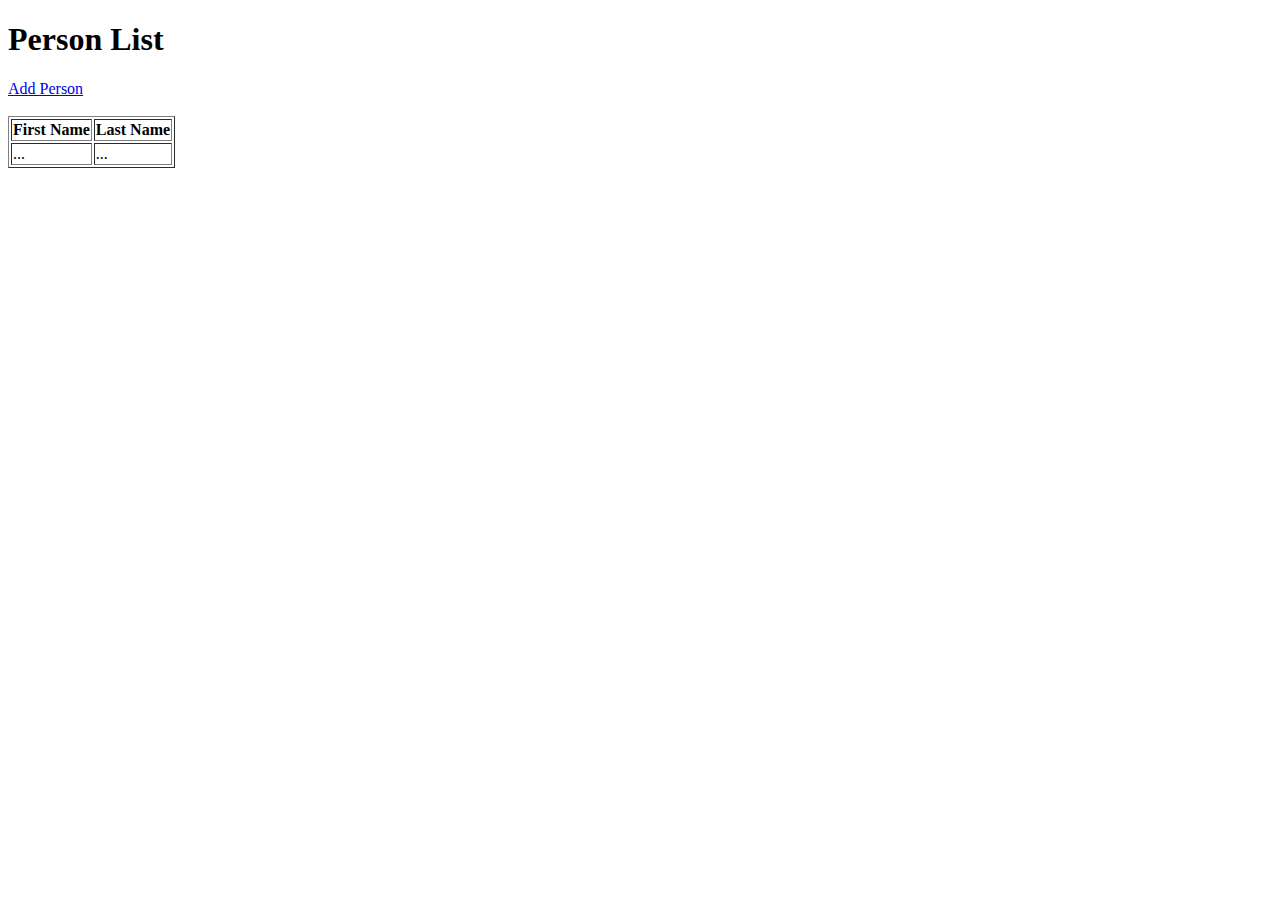
<file: target/classes/templates/personList.html>
<!DOCTYPE HTML>
<html xmlns:th="http://www.thymeleaf.org">
   <head>
      <meta charset="UTF-8" />
      <title>Person List</title>
      <link rel="stylesheet" type="text/css" th:href="@{/css/style.css}"/>
   </head>
   <body>
      <h1>Person List</h1>
      <a href="addPerson">Add Person</a>
      <br/><br/>
      <div>
         <table border="1">
            <tr>
               <th>First Name</th>
               <th>Last Name</th>
            </tr>
            <tr th:each ="person : ${persons}">
               <td th:utext="${person.firstName}">...</td>
               <td th:utext="${person.lastName}">...</td>
            </tr>
         </table>
      </div>
   </body>
</html>
</file>
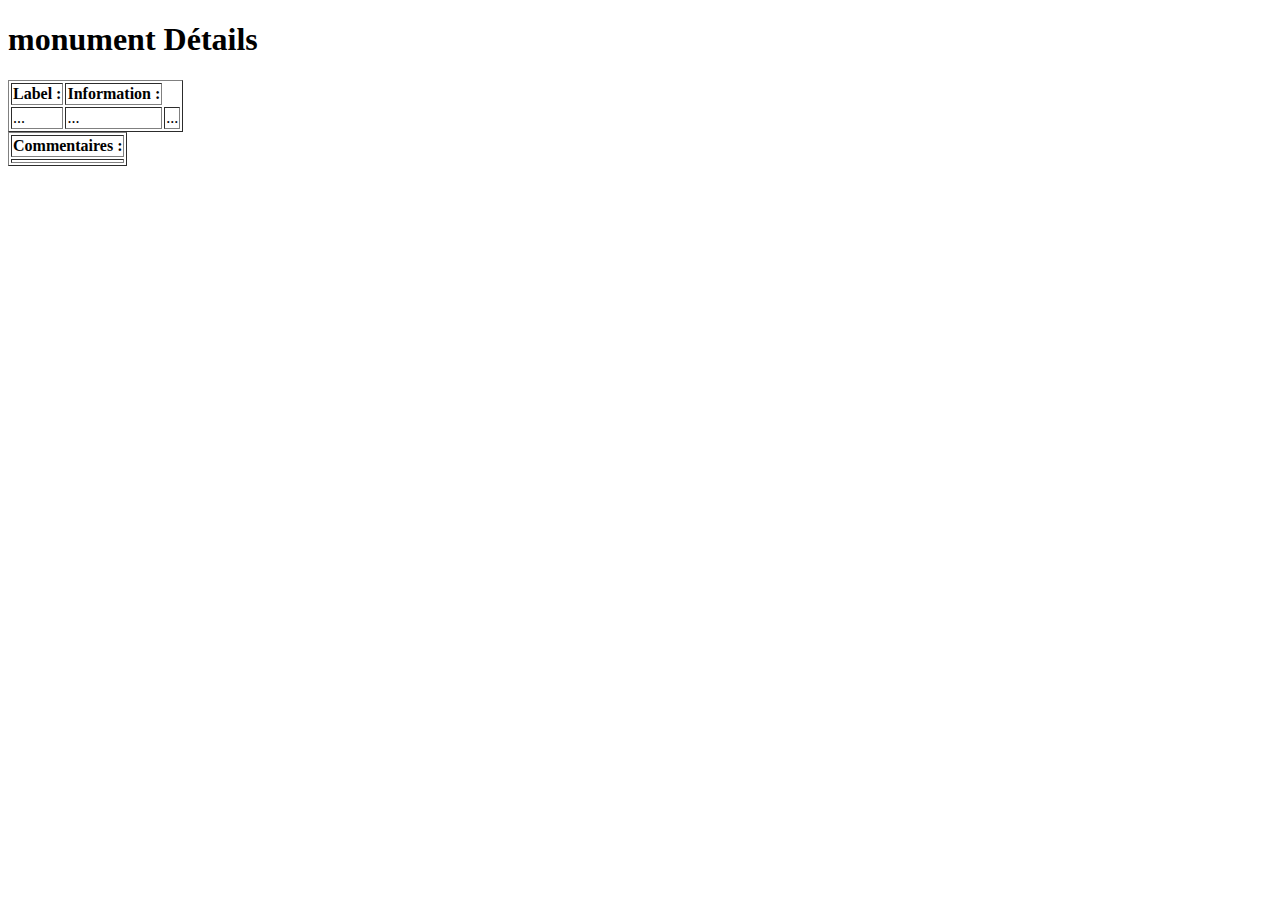
<file: src/main/resources/templates/monumentDetail.html>
<!DOCTYPE HTML>
<html xmlns:th="http://www.thymeleaf.org">
   <head>
      <meta charset="UTF-8" />
      <title>Monument</title>
      <link rel="stylesheet" type="text/css" th:href="@{/css/style.css}"/>
   </head>
   <body>
      <h1>monument Détails</h1>
      <div>
         <table border="1">
            <tr>
               <th>Label : </th>
               <th>Information : </th>               
            </tr>
            <tr th:each ="prop : ${unMonument}">
               <td th:utext="${prop.key}">...</td>
               <td th:if="${prop.key == 'image'}"> 
               	<img th:src="${prop.value}">...</td>
               <td th:unless="${prop.key == 'image'}" th:utext="${prop.value}">...</td>               
            </tr>
         </table>
         <div id="tabl">				
				<table border="1">
				   <tr>
				      <th>Commentaires : </th>               
				   </tr>		   
				   <tr th:each ="Commentaire : ${Commentaires}">
				      
				      <td th:utext="${Commentaire.Commentairetext}"></td>
				                     
				   </tr>
				</table>
			</div>         
         	
         </div>
      </div>
   </body>
</html>
</file>
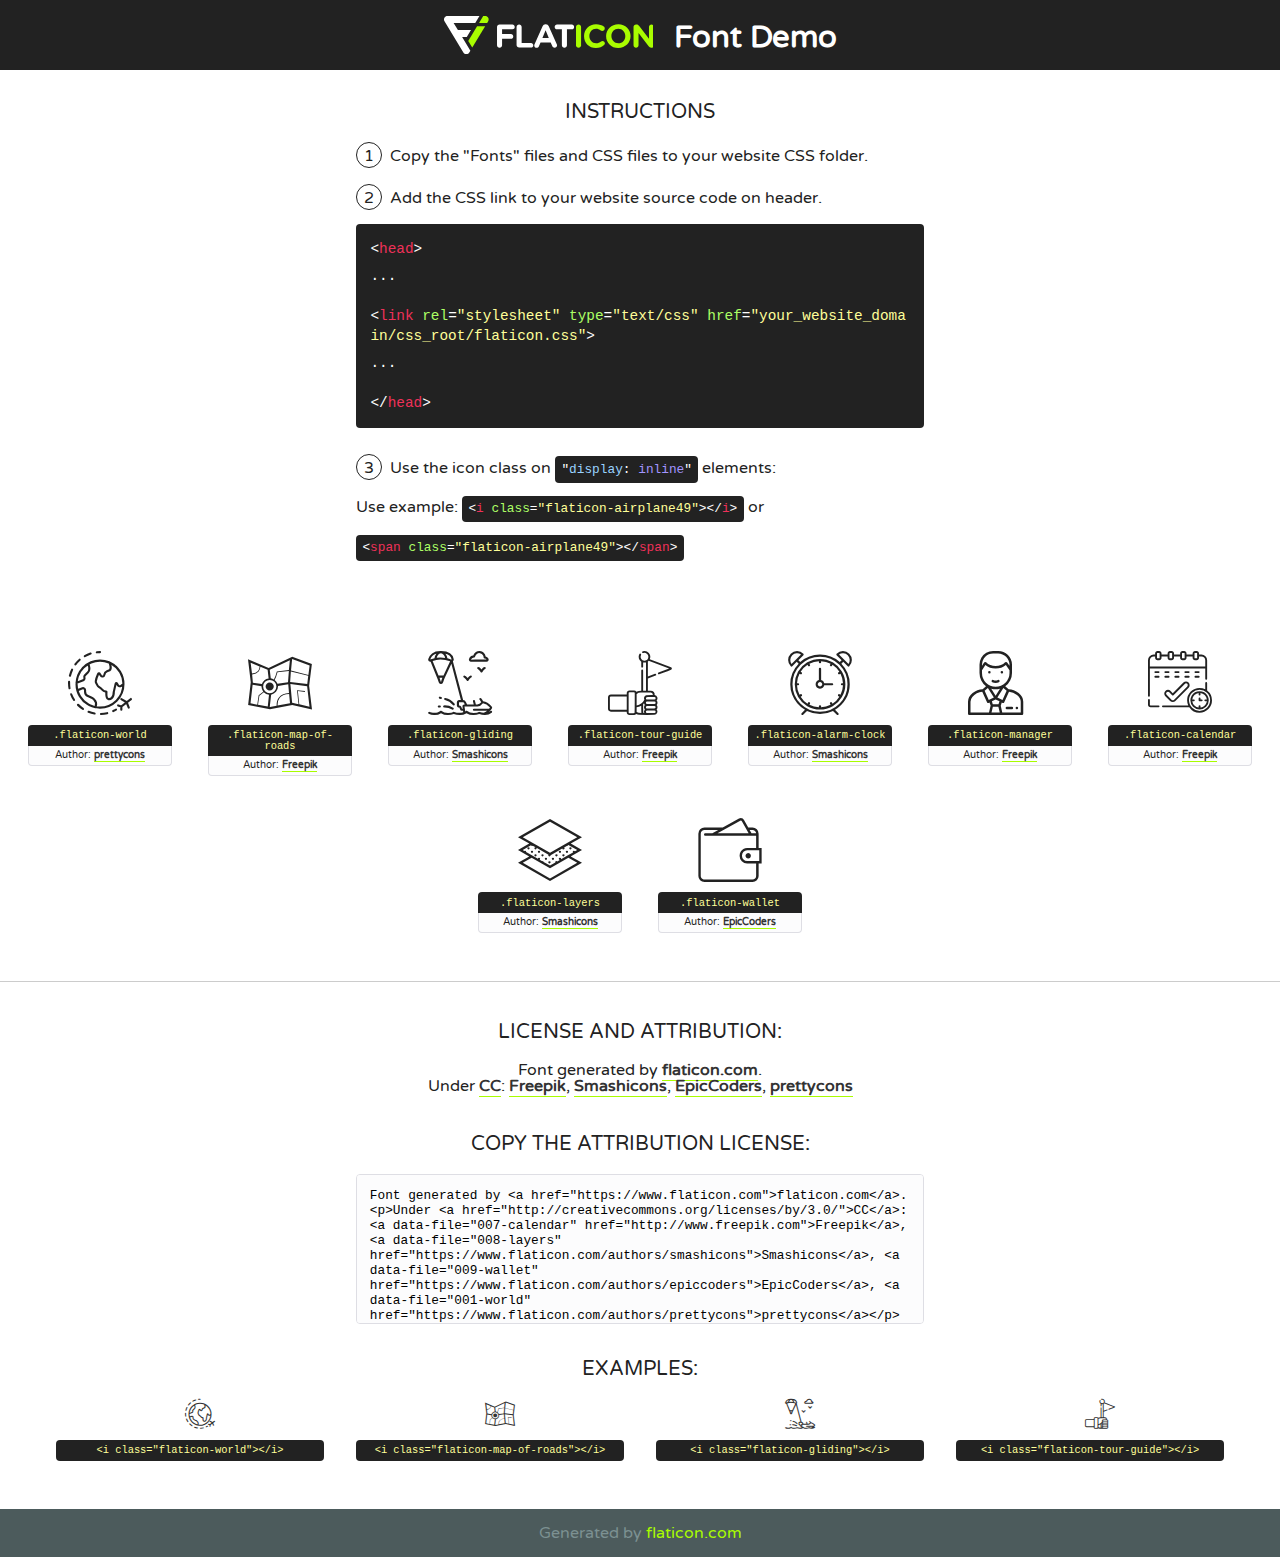
<file: target/classes/static/fonts/flaticon/font/flaticon.html>
<!DOCTYPE html>
<!--
  Flaticon icon font: Flaticon
  Creation date: 13/04/2019 07:38
-->
<html>
<!DOCTYPE html>
<html>

<head>
    <title>Flaticon WebFont</title>
    <link href="http://fonts.googleapis.com/css?family=Varela+Round" rel="stylesheet" type="text/css" />
    <link rel="stylesheet" type="text/css" href="flaticon.css">
    <meta charset="UTF-8">
    <style>
    html, body, div, span, applet, object, iframe,
    h1, h2, h3, h4, h5, h6, p, blockquote, pre,
    a, abbr, acronym, address, big, cite, code,
    del, dfn, em, img, ins, kbd, q, s, samp,
    small, strike, strong, sub, sup, tt, var,
    b, u, i, center,
    dl, dt, dd, ol, ul, li,
    fieldset, form, label, legend,
    table, caption, tbody, tfoot, thead, tr, th, td,
    article, aside, canvas, details, embed, 
    figure, figcaption, footer, header, hgroup, 
    menu, nav, output, ruby, section, summary,
    time, mark, audio, video {
        margin: 0;
        padding: 0;
        border: 0;
        font-size: 100%;
        font: inherit;
        vertical-align: baseline;
    }
    /* HTML5 display-role reset for older browsers */
    article, aside, details, figcaption, figure, 
    footer, header, hgroup, menu, nav, section {
        display: block;
    }
    body {
        line-height: 1;
    }
    ol, ul {
        list-style: none;
    }
    blockquote, q {
        quotes: none;
    }
    blockquote:before, blockquote:after,
    q:before, q:after {
        content: '';
        content: none;
    }
    table {
        border-collapse: collapse;
        border-spacing: 0;
    }
    body {
        font-family: 'Varela Round', Helvetica, Arial, sans-serif;
        font-size: 16px;
        color: #222;
    }
    a {
        color: #333;
        border-bottom: 1px solid #a9fd00;
        font-weight: bold;
        text-decoration: none;
    }
    * {
        -moz-box-sizing: border-box;
        -webkit-box-sizing: border-box;
        box-sizing: border-box;
        margin: 0;
        padding: 0;
    }
    [class^="flaticon-"]:before, [class*=" flaticon-"]:before, [class^="flaticon-"]:after, [class*=" flaticon-"]:after {
        font-family: Flaticon;
        font-size: 30px;
        font-style: normal;
        margin-left: 20px;
        color: #333;
    }
    .wrapper {
        max-width: 600px;
        margin: auto;
        padding: 0 1em;
    }
    .title {
        font-size: 1.25em;
        text-align: center;
        margin-bottom: 1em;
        text-transform: uppercase;
    }
    header {
        text-align: center;
        background-color: #222;
        color: #fff;
        padding: 1em;
    }
    header .logo {
        width: 210px;
        height: 38px;
        display: inline-block;
        vertical-align: middle;
        margin-right: 1em;
        border: none;
    }
    header strong {
        font-size: 1.95em;
        font-weight: bold;
        vertical-align: middle;
        margin-top: 5px;
        display: inline-block;
    }
    .demo {
        margin: 2em auto;
        line-height: 1.25em;
    }
    .demo ul li {
        margin-bottom: 1em;
    }
    .demo ul li .num {
        color: #222;
        border-radius: 20px;
        display: inline-block;
        width: 26px;
        padding: 3px;
        height: 26px;
        text-align: center;
        margin-right: 0.5em;
        border: 1px solid #222;
    }
    .demo ul li code {
        background-color: #222;
        border-radius: 4px;
        padding: 0.25em 0.5em;
        display: inline-block;
        color: #fff;
        font-family: Consolas,Monaco,Lucida Console,Liberation Mono,DejaVu Sans Mono,Bitstream Vera Sans Mono,Courier New, monospace;
        font-weight: lighter;
        margin-top: 1em;
        font-size: 0.8em;
        word-break: break-all;
    }
    .demo ul li code.big {
        padding: 1em;
        font-size: 0.9em;
    }
    .demo ul li code .red {
        color: #EF3159;
    }
    .demo ul li code .green {
        color: #ACFF65;
    }
    .demo ul li code .yellow {
        color: #FFFF99;
    }
    .demo ul li code .blue {
        color: #99D3FF;
    }
    .demo ul li code .purple {
        color: #A295FF;
    }
    .demo ul li code .dots {
        margin-top: 0.5em;
        display: block;
    }
    #glyphs {
        border-bottom: 1px solid #ccc;
        padding: 2em 0;
        text-align: center;
    }
    .glyph {
        display: inline-block;
        width: 9em;
        margin: 1em;
        text-align: center;
        vertical-align: top;
        background: #FFF;
    }
    .glyph .glyph-icon {
        padding: 10px;
        display: block;
        font-family:"Flaticon";
        font-size: 64px;
        line-height: 1;
    }
    .glyph .glyph-icon:before {
        font-size: 64px;
        color: #222;
        margin-left: 0;
    }
    .class-name {
        font-size: 0.65em;
        background-color: #222;
        color: #fff;
        border-radius: 4px 4px 0 0;
        padding: 0.5em;
        color: #FFFF99;
        font-family: Consolas,Monaco,Lucida Console,Liberation Mono,DejaVu Sans Mono,Bitstream Vera Sans Mono,Courier New, monospace;
    }
    .author-name {
        font-size: 0.6em;
        background-color: #fcfcfd;
        border: 1px solid #DEDEE4;
        border-top: 0;
        border-radius: 0 0 4px 4px;
        padding: 0.5em;
    }
    .class-name:last-child {
        font-size: 10px;
        color:#888;
    }
    .class-name:last-child a {
        font-size: 10px;
        color:#555;
    }
    .class-name:last-child a:hover {
        color:#a9fd00;
    }
    .glyph > input {
        display: block;
        width: 100px;
        margin: 5px auto;
        text-align: center;
        font-size: 12px;
        cursor: text;
    }
    .glyph > input.icon-input {
        font-family:"Flaticon";
        font-size: 16px;
        margin-bottom: 10px;
    }
    .attribution .title {
        margin-top: 2em;
    }
    .attribution textarea {
        background-color: #fcfcfd;
        padding: 1em;
        border: none;
        box-shadow: none;
        border: 1px solid #DEDEE4;
        border-radius: 4px;
        resize: none;
        width: 100%;
        height: 150px;
        font-size: 0.8em;
        font-family: Consolas,Monaco,Lucida Console,Liberation Mono,DejaVu Sans Mono,Bitstream Vera Sans Mono,Courier New, monospace;
        -webkit-appearance: none;
    }
    .iconsuse {
        margin: 2em auto;
        text-align: center;
        max-width: 1200px;
    }
    .iconsuse:after {
        content: '';
        display: table;
        clear: both;
    }
    .iconsuse .image {
        float: left;
        width: 25%;
        padding: 0 1em;
    }
    .iconsuse .image p {
        margin-bottom: 1em;
    }
    .iconsuse .image span {
        display: block;
        font-size: 0.65em;
        background-color: #222;
        color: #fff;
        border-radius: 4px;
        padding: 0.5em;
        color: #FFFF99;
        margin-top: 1em;
        font-family: Consolas,Monaco,Lucida Console,Liberation Mono,DejaVu Sans Mono,Bitstream Vera Sans Mono,Courier New, monospace;
    }
    #footer {
        text-align: center;
        background-color: #4C5B5C;
        color: #7c9192;
        padding: 1em;
    }
    #footer a {
        border: none;
        color: #a9fd00;
        font-weight: normal;
    }
    @media (max-width: 960px) {
        .iconsuse .image {
            width: 50%;
        }
    }
    @media (max-width: 560px) {
        .iconsuse .image {
            width: 100%;
        }
    }
    </style>
</head>

<body class="characters-off">

    <header>
        <a href="https://www.flaticon.com" target="_blank" class="logo">
            <svg version="1.1" xmlns="http://www.w3.org/2000/svg" xmlns:xlink="http://www.w3.org/1999/xlink" xmlns:a="http://ns.adobe.com/AdobeSVGViewerExtensions/3.0/" viewBox="0 0 560.875 102.036" enable-background="new 0 0 560.875 102.036" xml:space="preserve">
                <defs>
                </defs>
                <g>
                    <g class="letters">
                        <path fill="#ffffff" d="M141.596,29.675c0-3.777,2.985-6.767,6.764-6.767h34.438c3.426,0,6.15,2.728,6.15,6.15
                        c0,3.43-2.724,6.149-6.15,6.149h-27.674v13.091h23.719c3.429,0,6.151,2.724,6.151,6.15c0,3.43-2.723,6.149-6.151,6.149h-23.719
                        v17.574c0,3.773-2.986,6.761-6.764,6.761c-3.779,0-6.764-2.989-6.764-6.761V29.675z"></path>
                        <path fill="#ffffff" d="M193.844,29.149c0-3.781,2.985-6.767,6.764-6.767c3.776,0,6.763,2.985,6.763,6.767v42.957h25.039
                        c3.426,0,6.149,2.726,6.149,6.153c0,3.425-2.723,6.15-6.149,6.15h-31.802c-3.779,0-6.764-2.986-6.764-6.768V29.149z"></path>
                        <path fill="#ffffff" d="M241.891,75.71l21.438-48.407c1.492-3.341,4.215-5.357,7.906-5.357h0.792
                        c3.686,0,6.323,2.017,7.815,5.357l21.439,48.407c0.436,0.967,0.701,1.845,0.701,2.723c0,3.602-2.809,6.501-6.414,6.501
                        c-3.161,0-5.269-1.845-6.499-4.655l-4.132-9.661h-27.059l-4.301,10.102c-1.144,2.631-3.426,4.214-6.237,4.214
                        c-3.517,0-6.24-2.81-6.24-6.325C241.1,77.64,241.451,76.677,241.891,75.71z M279.932,58.666l-8.521-20.297l-8.526,20.297H279.932
                        z"></path>
                        <path fill="#ffffff" d="M314.864,35.387H301.86c-3.429,0-6.239-2.813-6.239-6.238c0-3.429,2.811-6.24,6.239-6.24h39.533
                        c3.426,0,6.237,2.811,6.237,6.24c0,3.425-2.811,6.238-6.237,6.238h-13.001v42.785c0,3.773-2.99,6.761-6.764,6.761
                        c-3.779,0-6.764-2.989-6.764-6.761V35.387z"></path>
                        <path fill="#A9FD00" d="M352.615,29.149c0-3.781,2.985-6.767,6.767-6.767c3.774,0,6.761,2.985,6.761,6.767v49.024
                        c0,3.773-2.987,6.761-6.761,6.761c-3.781,0-6.767-2.989-6.767-6.761V29.149z"></path>
                        <path fill="#A9FD00" d="M374.132,53.836v-0.179c0-17.481,13.178-31.801,32.065-31.801c9.22,0,15.459,2.458,20.557,6.238
                        c1.402,1.054,2.637,2.985,2.637,5.357c0,3.692-2.985,6.59-6.681,6.59c-1.845,0-3.071-0.702-4.044-1.319
                        c-3.776-2.813-7.729-4.393-12.562-4.393c-10.364,0-17.831,8.611-17.831,19.154v0.173c0,10.542,7.291,19.329,17.831,19.329
                        c5.715,0,9.492-1.756,13.359-4.834c1.049-0.874,2.458-1.491,4.039-1.491c3.429,0,6.325,2.813,6.325,6.236
                        c0,2.106-1.056,3.78-2.282,4.834c-5.539,4.834-12.036,7.733-21.878,7.733C387.572,85.464,374.132,71.493,374.132,53.836z"></path>
                        <path fill="#A9FD00" d="M433.009,53.836v-0.179c0-17.481,13.79-31.801,32.766-31.801c18.981,0,32.592,14.143,32.592,31.628v0.173
                        c0,17.483-13.785,31.807-32.769,31.807C446.625,85.464,433.009,71.32,433.009,53.836z M484.224,53.836v-0.179
                        c0-10.539-7.725-19.326-18.626-19.326c-10.893,0-18.449,8.611-18.449,19.154v0.173c0,10.542,7.73,19.329,18.626,19.329
                        C476.676,72.986,484.224,64.378,484.224,53.836z"></path>
                        <path fill="#A9FD00" d="M506.233,29.321c0-3.774,2.99-6.763,6.767-6.763h1.401c3.252,0,5.183,1.583,7.029,3.953l26.093,34.265
                        V29.059c0-3.692,2.99-6.677,6.681-6.677c3.683,0,6.671,2.985,6.671,6.677v48.934c0,3.78-2.987,6.765-6.764,6.765h-0.436
                        c-3.257,0-5.188-1.581-7.034-3.953l-27.056-35.492v32.944c0,3.687-2.985,6.676-6.678,6.676c-3.683,0-6.673-2.989-6.673-6.676
                        V29.321z"></path>
                    </g>
                    <g class="insignia">
                        <path fill="#ffffff" d="M48.372,56.137h12.517l11.156-18.537H37.186L25.688,18.539h57.825L94.668,0H9.271
                        C5.925,0,2.842,1.801,1.198,4.716c-1.644,2.907-1.593,6.482,0.134,9.343l50.38,83.501c1.678,2.781,4.689,4.476,7.938,4.476
                        c3.246,0,6.257-1.695,7.935-4.476l2.898-4.804L48.372,56.137z"></path>
                        <g class="i">
                            <path fill="#A9FD00" d="M93.575,18.539h0.031v0.004l21.652,0.004l2.705-4.488c1.727-2.861,1.778-6.436,0.133-9.343
                            C116.454,1.801,113.371,0,110.026,0h-5.294L93.575,18.539z"></path>
                            <polygon fill="#A9FD00" points="88.291,27.356 64.725,66.486 75.519,84.404 109.942,27.356"></polygon>
                        </g>
                    </g>
                </g>
            </svg>
        </a>
        <strong>Font Demo</strong>
    </header>


    <section class="demo wrapper">

        <p class="title">Instructions</p>

        <ul>
            <li>
                <span class="num">1</span>Copy the "Fonts" files and CSS files to your website CSS folder.
            </li>
            <li>
                <span class="num">2</span>Add the CSS link to your website source code on header.
                <code class="big">
                    &lt;<span class="red">head</span>&gt;
                    <br/><span class="dots">...</span>
                    <br/>&lt;<span class="red">link</span> <span class="green">rel</span>=<span class="yellow">"stylesheet"</span> <span class="green">type</span>=<span class="yellow">"text/css"</span> <span class="green">href</span>=<span class="yellow">"your_website_domain/css_root/flaticon.css"</span>&gt;
                    <br/><span class="dots">...</span>
                    <br/>&lt;/<span class="red">head</span>&gt;
                </code>
            </li>

            <li>
                <p>
                    <span class="num">3</span>Use the icon class on <code>"<span class="blue">display</span>:<span class="purple"> inline</span>"</code> elements:
                    <br />
                    Use example: <code>&lt;<span class="red">i</span> <span class="green">class</span>=<span class="yellow">&quot;flaticon-airplane49&quot;</span>&gt;&lt;/<span class="red">i</span>&gt;</code> or <code>&lt;<span class="red">span</span> <span class="green">class</span>=<span class="yellow">&quot;flaticon-airplane49&quot;</span>&gt;&lt;/<span class="red">span</span>&gt;</code>
            </li>
        </ul>

    </section>




   <section id="glyphs">          
    
      
        <div class="glyph"><div class="glyph-icon flaticon-world"></div>
            <div class="class-name">.flaticon-world</div>
            <div class="author-name">Author: <a data-file="001-world" href="https://www.flaticon.com/authors/prettycons">prettycons</a> </div> 
        </div>        
        
        <div class="glyph"><div class="glyph-icon flaticon-map-of-roads"></div>
            <div class="class-name">.flaticon-map-of-roads</div>
            <div class="author-name">Author: <a data-file="002-map-of-roads" href="http://www.freepik.com">Freepik</a> </div> 
        </div>        
        
        <div class="glyph"><div class="glyph-icon flaticon-gliding"></div>
            <div class="class-name">.flaticon-gliding</div>
            <div class="author-name">Author: <a data-file="003-gliding" href="https://www.flaticon.com/authors/smashicons">Smashicons</a> </div> 
        </div>        
        
        <div class="glyph"><div class="glyph-icon flaticon-tour-guide"></div>
            <div class="class-name">.flaticon-tour-guide</div>
            <div class="author-name">Author: <a data-file="004-tour-guide" href="http://www.freepik.com">Freepik</a> </div> 
        </div>        
        
        <div class="glyph"><div class="glyph-icon flaticon-alarm-clock"></div>
            <div class="class-name">.flaticon-alarm-clock</div>
            <div class="author-name">Author: <a data-file="005-alarm-clock" href="https://www.flaticon.com/authors/smashicons">Smashicons</a> </div> 
        </div>        
        
        <div class="glyph"><div class="glyph-icon flaticon-manager"></div>
            <div class="class-name">.flaticon-manager</div>
            <div class="author-name">Author: <a data-file="006-manager" href="http://www.freepik.com">Freepik</a> </div> 
        </div>        
        
        <div class="glyph"><div class="glyph-icon flaticon-calendar"></div>
            <div class="class-name">.flaticon-calendar</div>
            <div class="author-name">Author: <a data-file="007-calendar" href="http://www.freepik.com">Freepik</a> </div> 
        </div>        
        
        <div class="glyph"><div class="glyph-icon flaticon-layers"></div>
            <div class="class-name">.flaticon-layers</div>
            <div class="author-name">Author: <a data-file="008-layers" href="https://www.flaticon.com/authors/smashicons">Smashicons</a> </div> 
        </div>        
        
        <div class="glyph"><div class="glyph-icon flaticon-wallet"></div>
            <div class="class-name">.flaticon-wallet</div>
            <div class="author-name">Author: <a data-file="009-wallet" href="https://www.flaticon.com/authors/epiccoders">EpicCoders</a> </div> 
        </div>        
        

    </section>



    <section class="attribution wrapper"   style="text-align:center;">

      <div class="title">License and attribution:</div><div class="attrDiv">Font generated by <a href="https://www.flaticon.com">flaticon.com</a>. <div><p>Under <a href="http://creativecommons.org/licenses/by/3.0/">CC</a>: <a data-file="007-calendar" href="http://www.freepik.com">Freepik</a>, <a data-file="008-layers" href="https://www.flaticon.com/authors/smashicons">Smashicons</a>, <a data-file="009-wallet" href="https://www.flaticon.com/authors/epiccoders">EpicCoders</a>, <a data-file="001-world" href="https://www.flaticon.com/authors/prettycons">prettycons</a></p>  </div>
      </div>
      <div class="title">Copy the Attribution License:</div>

    <textarea onclick="this.focus();this.select();">Font generated by &lt;a href=&quot;https://www.flaticon.com&quot;&gt;flaticon.com&lt;/a&gt;. <p>Under <a href="http://creativecommons.org/licenses/by/3.0/">CC</a>: <a data-file="007-calendar" href="http://www.freepik.com">Freepik</a>, <a data-file="008-layers" href="https://www.flaticon.com/authors/smashicons">Smashicons</a>, <a data-file="009-wallet" href="https://www.flaticon.com/authors/epiccoders">EpicCoders</a>, <a data-file="001-world" href="https://www.flaticon.com/authors/prettycons">prettycons</a></p>  
     </textarea>

    </section>

    <section class="iconsuse">

          <div class="title">Examples:</div>            
             
            <div class="image">
                <p>
                    <i class="glyph-icon flaticon-world"></i> 
                    <span>&lt;i class=&quot;flaticon-world&quot;&gt;&lt;/i&gt;</span>
                </p>
            </div>
            
            <div class="image">
                <p>
                    <i class="glyph-icon flaticon-map-of-roads"></i> 
                    <span>&lt;i class=&quot;flaticon-map-of-roads&quot;&gt;&lt;/i&gt;</span>
                </p>
            </div>
            
            <div class="image">
                <p>
                    <i class="glyph-icon flaticon-gliding"></i> 
                    <span>&lt;i class=&quot;flaticon-gliding&quot;&gt;&lt;/i&gt;</span>
                </p>
            </div>
            
            <div class="image">
                <p>
                    <i class="glyph-icon flaticon-tour-guide"></i> 
                    <span>&lt;i class=&quot;flaticon-tour-guide&quot;&gt;&lt;/i&gt;</span>
                </p>
            </div>
                       
        </div>
                            
    </section>

<div id="footer">
    <div>Generated by <a href="https://www.flaticon.com">flaticon.com</a>
    </div>
</div>



</body>
</html>
</file>
<file: target/classes/static/fonts/flaticon/font/flaticon.css>
/*
  	Flaticon icon font: Flaticon
  	Creation date: 13/04/2019 07:38
  	*/

@font-face {
  font-family: "Flaticon";
  src: url("./Flaticon.eot");
  src: url("./Flaticon.eot?#iefix") format("embedded-opentype"),
       url("./Flaticon.woff2") format("woff2"),
       url("./Flaticon.woff") format("woff"),
       url("./Flaticon.ttf") format("truetype"),
       url("./Flaticon.svg#Flaticon") format("svg");
  font-weight: normal;
  font-style: normal;
}

@media screen and (-webkit-min-device-pixel-ratio:0) {
  @font-face {
    font-family: "Flaticon";
    src: url("./Flaticon.svg#Flaticon") format("svg");
  }
}

[class^="flaticon-"]:before, [class*=" flaticon-"]:before,
[class^="flaticon-"]:after, [class*=" flaticon-"]:after {   
  font-family: Flaticon;
        font-size: 20px;
font-style: normal;
margin-left: 20px;
}

.flaticon-world:before { content: "\f100"; }
.flaticon-map-of-roads:before { content: "\f101"; }
.flaticon-gliding:before { content: "\f102"; }
.flaticon-tour-guide:before { content: "\f103"; }
.flaticon-alarm-clock:before { content: "\f104"; }
.flaticon-manager:before { content: "\f105"; }
.flaticon-calendar:before { content: "\f106"; }
.flaticon-layers:before { content: "\f107"; }
.flaticon-wallet:before { content: "\f108"; }
</file>
